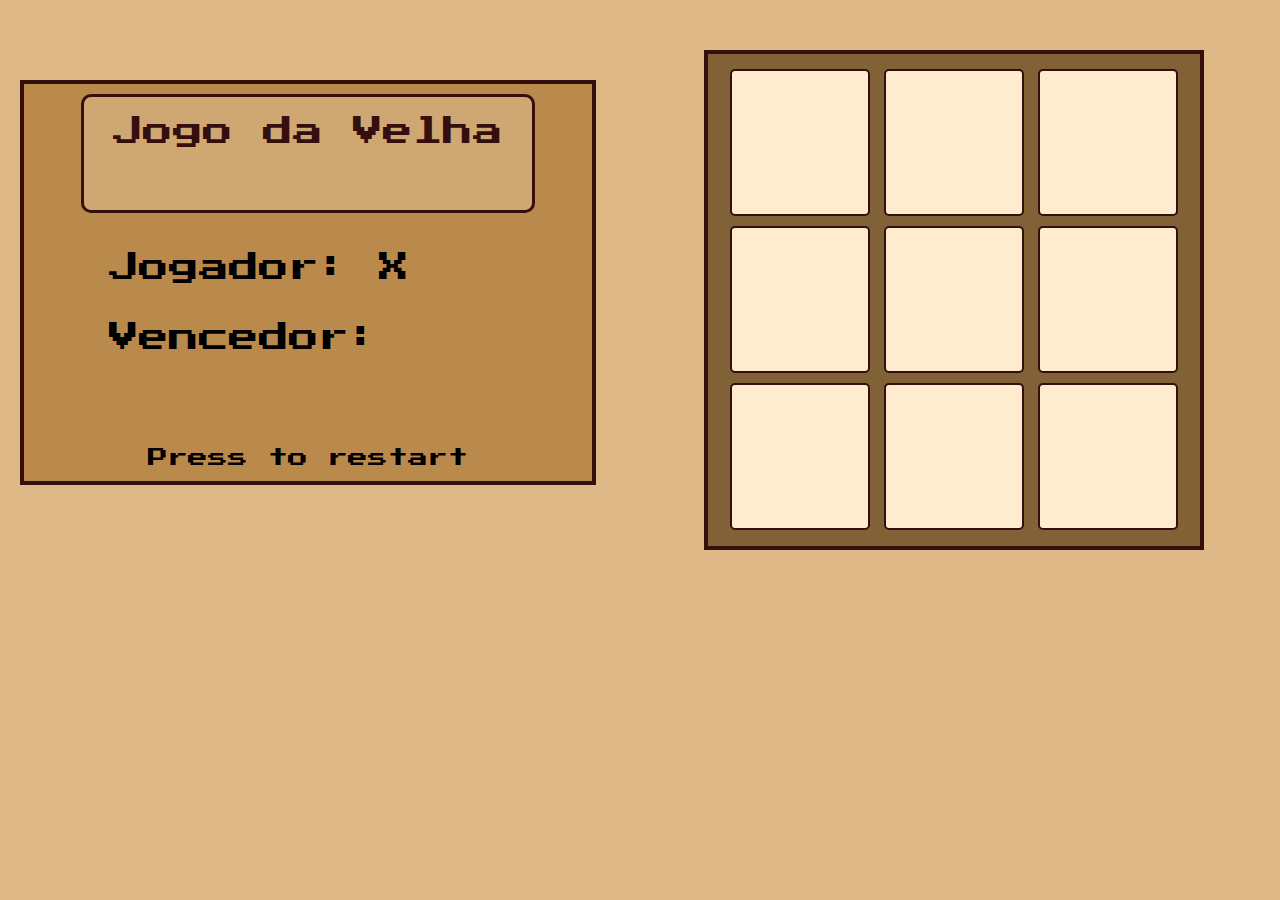
<file: index.html>
<!DOCTYPE html>
<html lang="pt-br">

<head>
    <title>
        Jogo da velha
    </title>
    <meta charset="UTF-8">
    <link rel="stylesheet" href="style.css">
</head>

<body>

<div class="info">
    <p class="principal">
        Jogo da Velha
    </p>
    <div class="jogador">
        <label>
            Jogador:
        </label>
        <label id="jogador-selecionado">
    
        </label>
    </div>
    
    <div class="vencedor">
        <label>
            Vencedor:
        </label>
        <label id="vencedor-selecionado">
    
        </label>
    </div>
    
    <div>
        <button onclick="reiniciar()">
            Press to restart
        </button>
    </div>
</div>

<div class="box">
    <div>
        <div id="1" class="quadrado" onclick="escolherQuadrado(this.id)">-</div>
        <div id="2" class="quadrado" onclick="escolherQuadrado(this.id)">-</div>
        <div id="3" class="quadrado" onclick="escolherQuadrado(this.id)">-</div>
    </div>

    <div>
        <div id="4" class="quadrado" onclick="escolherQuadrado(this.id)">-</div>
        <div id="5" class="quadrado" onclick="escolherQuadrado(this.id)">-</div>
        <div id="6" class="quadrado" onclick="escolherQuadrado(this.id)">-</div>
    </div>

    <div>
        <div id="7" class="quadrado" onclick="escolherQuadrado(this.id)">-</div>
        <div id="8" class="quadrado" onclick="escolherQuadrado(this.id)">-</div>
        <div id="9" class="quadrado" onclick="escolherQuadrado(this.id)">-</div>
    </div>
</div>
</body>

<script src="script.js"></script>

</html>
</file>
<file: style.css>
@import url('https://fonts.googleapis.com/css2?family=Press+Start+2P&display=swap');
* {
    padding: 0;
    margin: 0;
    box-sizing:border-box
}
body {
    text-align: center;
    background-color: burlywood;
}
button{
    width: 100%;
    height: 30px;
    color: black;
    font-family: 'Press Start 2P', cursive;
    background-color: transparent;
    margin: 50px  auto;
    border-radius: 10px;
    border: none;
    font-size: 20px;
}
button:hover{
    animation: blinker 5s linear infinite;
}
@keyframes blinker {  
    75% { opacity: 0.90; }
    50% { opacity: 0.60; }
    25% { opacity: 0.30; }
  }
.box{
    background-color: rgb(129, 97, 54);
    width: 500px;
    height: 500px;
    padding: 10px;
    border: 4px solid rgb(53, 14, 14);
    margin: 50px 0px 0px 55% ;
}
.info{
    background-color: rgb(185, 138, 76);
    border: 4px solid rgb(53, 14, 14);
    width: 45%;
    margin: 30px 20px;
    height: 45%;
    position: absolute;
    font-family: 'Press Start 2P', cursive;
    text-align: left;
}
.principal{
    text-align: center;
    font-size: 30px;
    margin: 10px auto;
    font-family: 'Press Start 2P', cursive; 
    border: 3px solid rgb(53, 14, 14);; 
    padding: 20px 15px;   
    border-radius: 10px;
    background-color: rgb(207, 167, 115);
    color: rgb(53, 14, 14);
    max-width: 80%;
    height: 30%;
}
.quadrado{
    text-align: center;
    height: calc( 33.333% - 17px);
    width: calc( 33.333% - 17px);
    background: blanchedalmond;
    display: inline-block;
    margin: 5px;
    padding: 20px;
    font-size: 90px;
    cursor: pointer;
    color: blanchedalmond;
    border: 2px solid rgb(53, 14, 14);
    border-radius: 5px;
}

.jogador, .vencedor {
    font-size: 30px;
    margin: 40px 15%;
}
</file>
